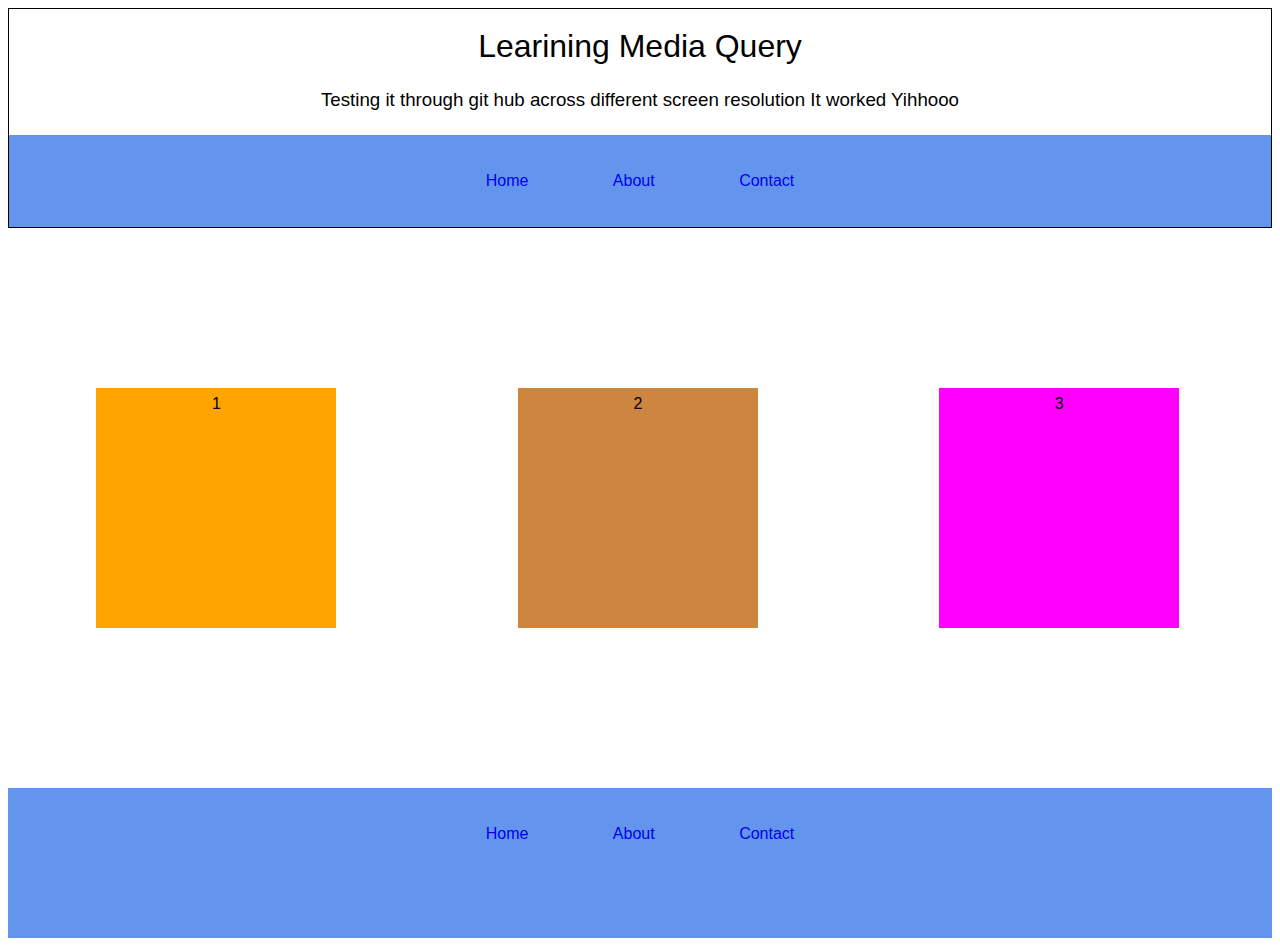
<file: index.html>
<!DOCTYPE html>
<html lang="en">
<head>
    <meta charset="UTF-8">
    <meta name="viewport" content="width=device-width, initial-scale=1.0">
    <meta http-equiv="X-UA-Compatible" content="ie=edge">
    <link rel="stylesheet" type="text/css" href="css/style.css">
    <title>Media Query</title>
</head>
<body>
<header>    <h1>Learining Media Query</h1>
    <h3>Testing it through git hub across different screen  resolution It worked Yihhooo</h3>
    <nav>
        <ul>
            <li><a href="#">Home</a></li>
            <li><a href="html/playingCard.html">About</a></li>
            <li><a href="html/contact.html">Contact</a></li>
        </ul>
    </nav>
</header>
<main>
    <div id="main-wrapper">
        <div id="one">1</div>
        <div id="two">2</div>
        <div id="three">3</div>
    </div>
</main>
<footer>
        <nav id="footer">
                <ul>
                    <li><a href="#">Home</a></li>
                    <li><a href="html/playingCard.html">About</a></li>
                    <li><a href="html/contact.html">Contact</a></li>
                </ul>
            </nav>
</footer>
</body>
</html>
</file>
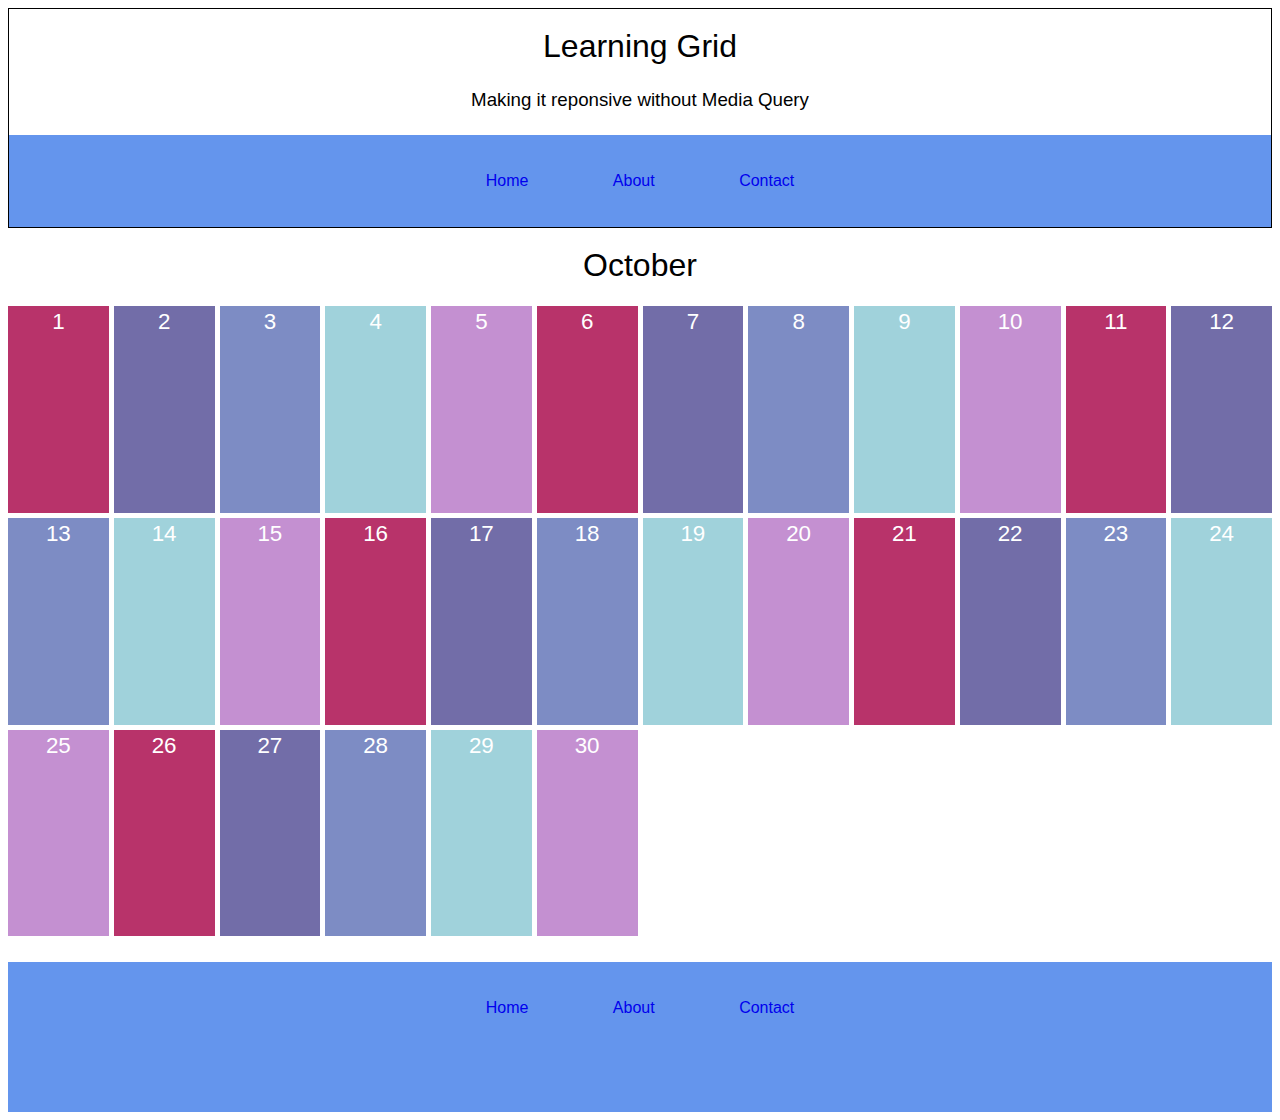
<file: html/contact.html>
<!DOCTYPE html>
<html lang="en">
<head>
    <meta charset="UTF-8">
    <meta name="viewport" content="width=device-width, initial-scale=1.0">
    <meta http-equiv="X-UA-Compatible" content="ie=edge">
    <link rel="stylesheet" type="text/css" href="../css/style.css">
    <title>Media Query</title>
</head>
<body class="contact-body">
<header>    <h1>Learning Grid</h1>
    <h3>Making it reponsive without Media Query</h3>
    <nav>
        <ul>
            <li><a href="../index.html">Home</a></li>
            <li><a href="playingCard.html">About</a></li>
            <li><a href="#">Contact</a></li>
        </ul>
    </nav>
</header>
<h1>October</h1>
<main class="container">
    <div>1</div>
    <div>2</div>
    <div>3</div>
    <div>4</div>
    <div>5</div>
    <div>6</div>
    <div>7</div>
    <div>8</div>
    <div>9</div>
    <div>10</div>
    <div>11</div>
    <div>12</div>
    <div>13</div>
    <div>14</div>
    <div>15</div>
    <div>16</div>
    <div>17</div>
    <div>18</div>
    <div>19</div>
    <div>20</div>
    <div>21</div>
    <div>22</div>
    <div>23</div>
    <div>24</div>
    <div>25</div>
    <div>26</div>
    <div>27</div>
    <div>28</div>
    <div>29</div>
    <div>30</div>
</main>




<footer>
    <nav id="footer">
            <ul>
                <li><a href="../index.html">Home</a></li>
                <li><a href="playingCard.html">About</a></li>
                <li><a href="contact.html">Contact</a></li>
            </ul>
        </nav>
</footer>
</body>

</html>
</file>
<file: css/style.css>
*{
    box-sizing: border-box;
}

body{
   font-family: -apple-system, BlinkMacSystemFont, 'Segoe UI', Roboto, Oxygen, Ubuntu, Cantarell, 'Open Sans', 'Helvetica Neue', sans-serif;
   line-height: 2em; 
}
header{
    border:1px solid black;
    width:100%;
}
h1,h3{
  font-weight: 100;
    text-align: center;
}
ul,li{
    display:inline-block;
    margin: 15px;
    padding:0px 25px;
 
}
nav{
    background: cornflowerblue;
    text-align: center;
}
#footer{
display: list-item;
}

a{
    text-decoration: none;
}
a:hover{
    font-size:1.1em;
    opacity: 50%;
}
main{
display:block;
}
#main-wrapper{
    display: block;
    align-items: center;
    margin: 5em auto;
}
#main-wrapper > div{
display: inline-block;
margin: 5em 7%;
}
#one{
    width:15em;
    height: 15em;
    text-align:center;
    background: orange;
    margin: 1.5em;

}
#two{
    width:15em;
    height: 15em;
    text-align: center; 
    background: peru;
    margin: 0em 1.5em;
  
   

}
#three{
    width:15em;
    height: 15em;
    text-align: center;
    background:fuchsia;
    margin: 1.5em;
   

}

footer{
    box-sizing: border-box;
    width:100%;
    height: 150px;
    background: cornflowerblue;
}

@media all and (max-width:480px){
    body{
        width:100%;
        background: #eeeeee;
        opacity: 50%;
        box-sizing: border-box;
    }
    header{
        box-sizing: border-box;
    }
    li{
        display:block;
    }
    ul,li{
        display:block;
        margin: 5px 0px;
        padding:0px 25px;
     
    } 
     #main-wrapper{
        margin:auto;

    }
    #main-wrapper > div{
        display:block;
        margin:2% auto;
        }        
    
    
}
/*Contact page*/
.container{
    display:grid;
    grid-template-columns:repeat(auto-fit, minmax(100px ,2fr));
    grid-auto-rows: 5fr;
    grid-gap:5px;
    text-align:center;
    font-size: 1.4em;
    color: white;
    margin:2% auto;
    height: 70vh;
}



.container div:nth-child(1), div:nth-child(6), div:nth-child(11), div:nth-child(16), div:nth-child(21), div:nth-child(26) {
    background-color: #B8336A;
}

.container div:nth-child(2), div:nth-child(7),div:nth-child(12), div:nth-child(17), div:nth-child(22), div:nth-child(27) {
    background-color: #726DA8;
}

.container div:nth-child(3), div:nth-child(8),div:nth-child(13), div:nth-child(18), div:nth-child(23), div:nth-child(28) {
    background-color: #7D8CC4;
}

.container div:nth-child(4), div:nth-child(9), div:nth-child(14), div:nth-child(19), div:nth-child(24),div:nth-child(29){
    background-color: #A0D2DB;
}

.container div:nth-child(5), div:nth-child(10), div:nth-child(15), div:nth-child(20), div:nth-child(25),div:nth-child(30) {
    background-color: #C490D1;
}
</file>
